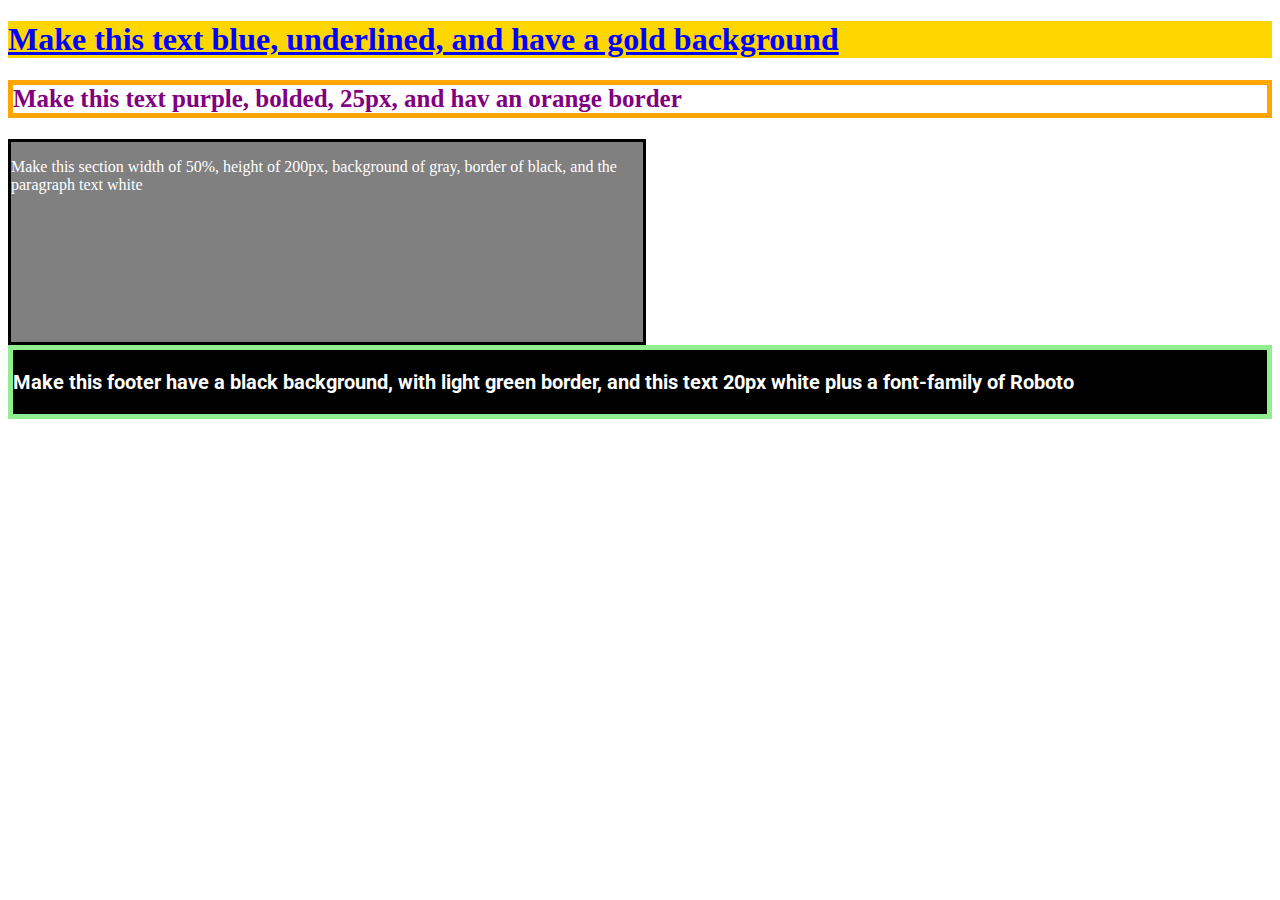
<file: class04-solutions/class04-materials/basic-css/index.html>
<!DOCTYPE html>
<html lang="en">
	<head>
		<title>Blank Template</title>
		<!-- external CSS link -->
		<link rel="preconnect" href="https://fonts.googleapis.com">
		<link rel="preconnect" href="https://fonts.gstatic.com" crossorigin>
		<link href="https://fonts.googleapis.com/css2?family=Roboto&display=swap" rel="stylesheet">
		<link rel="stylesheet" href="css/style.css">
	</head>
	<body>

		<h1>Make this text blue, underlined, and have a gold background</h1>

		<h2>Make this text purple, bolded, 25px, and hav an orange border </h2>

		<section>
			<p>Make this section width of 50%, height of 200px, background of gray, border of black, and the paragraph text white</p>
		</section>

		<footer>
			<h3>Make this footer have a black background, with light green border, and this text 20px white plus a font-family of Roboto</h3>
		</footer>

	</body>
</html>
</file>
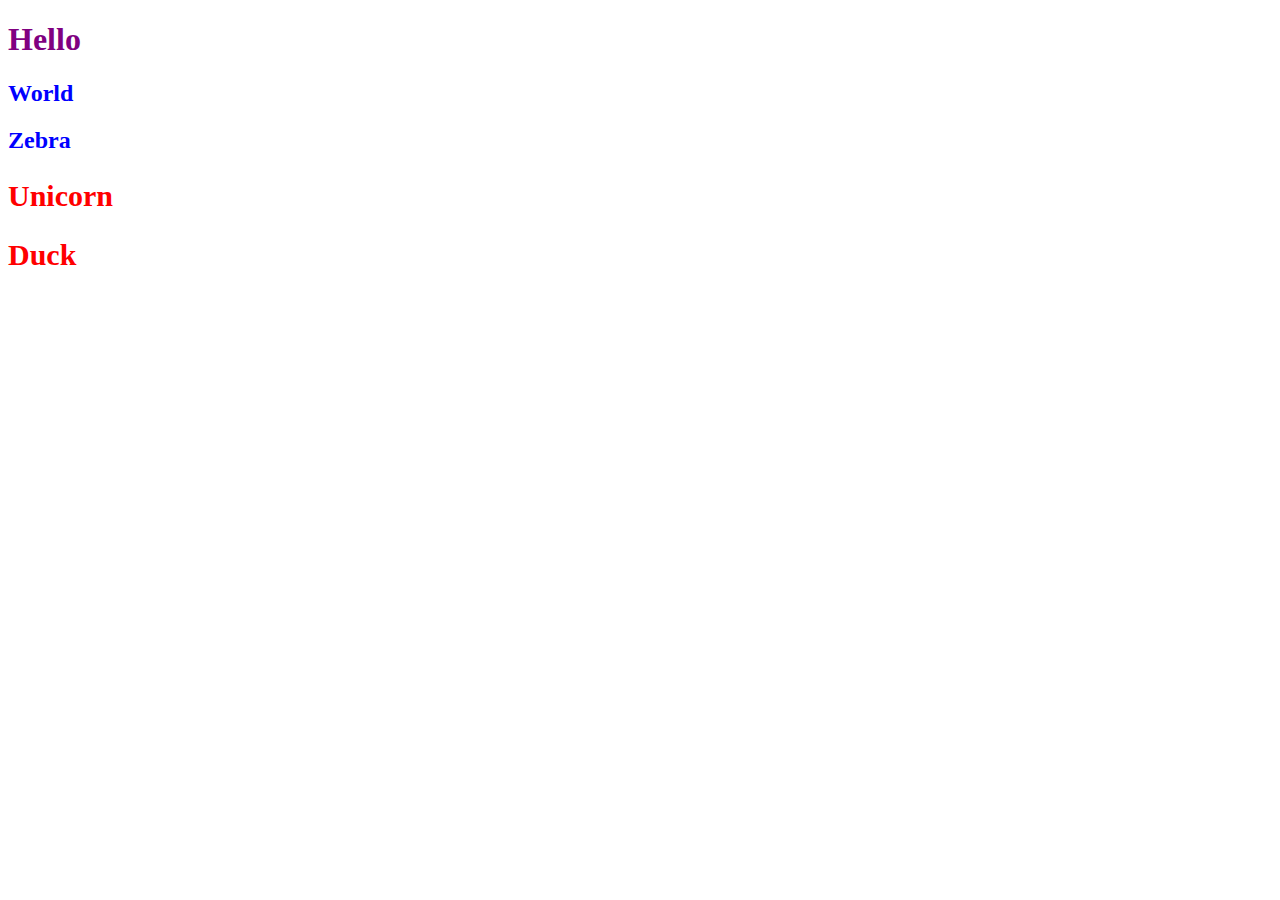
<file: class04-solutions/class04-materials/relationship-css/index.html>
<!DOCTYPE html>
<html lang="en">
	<head>
		<title>Blank Template</title>
		<!-- external CSS link -->
		<link rel="stylesheet" href="css/style.css">
	</head>
	<body>
		<h1>Hello</h1>
		<section>
			<h2>World</h2>
			<h2>Zebra</h2>
		</section>
		<section>
			<article>
				<h2>Unicorn</h2>
			</article>
		</section>
		<article>
			<h2>Duck</h2>
		</article>
	</body>
</html>
</file>
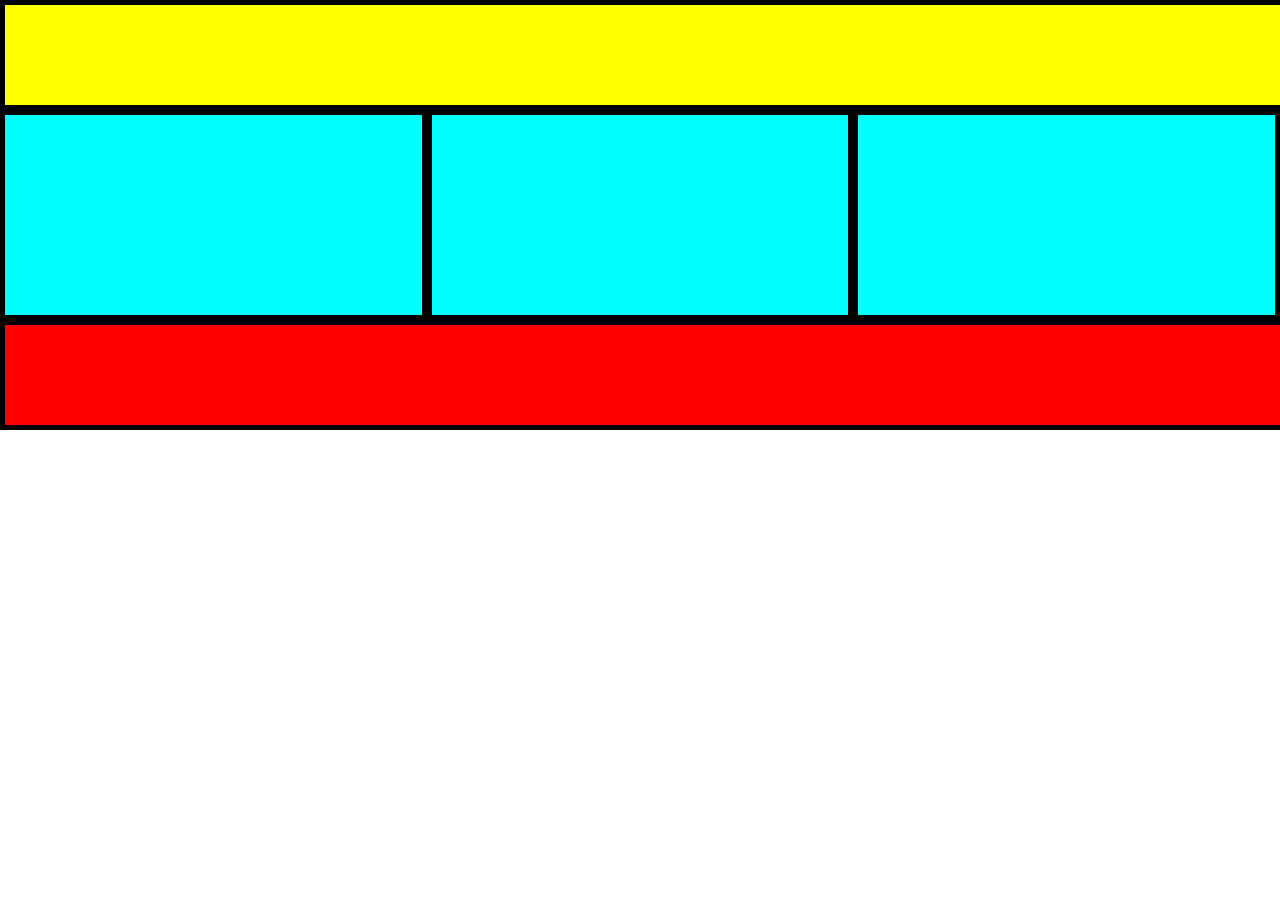
<file: class05-materials/class05-materials/homework/index.html>
<!DOCTYPE html>
<html lang="en">
<head>
    <meta charset="UTF-8">
    <meta http-equiv="X-UA-Compatible" content="IE=edge">
    <meta name="viewport" content="width=device-width, initial-scale=1.0">
    <link rel="stylesheet" href="style.css">
    <title>Document</title>
</head>
<body>
    <header></header>
    <div>
        <section></section>
        <section></section>
        <section></section>
    </div>
    <footer></footer>
</body>
</html>
</file>
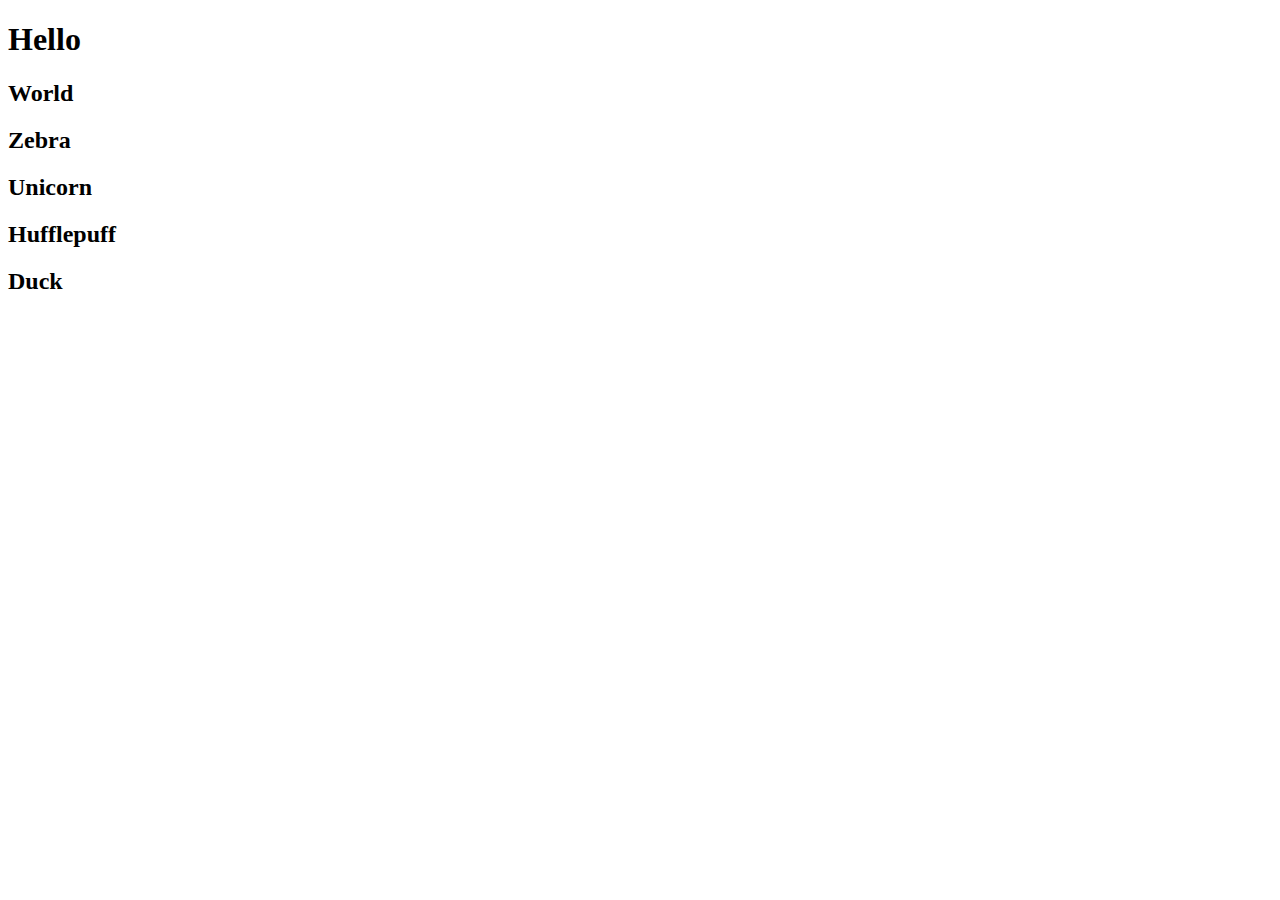
<file: class05-materials/class05-materials/relationship-css-two/index.html>
<!DOCTYPE html>
<html lang="en">
	<head>
		<title>Blank Template</title>
		<!-- external CSS link -->
		<link rel="stylesheet" href="css/style.css">
	</head>
	<body>
		<h1>Hello</h1>
		<section>
			<h2>World</h2>
			<h2>Zebra</h2>
		</section>
		<section>
			<article>
				<h2>Unicorn</h2>
				<h2>Hufflepuff</h2>
			</article>
		</section>
		<article>
			<h2>Duck</h2>
		</article>
	</body>
</html>
</file>
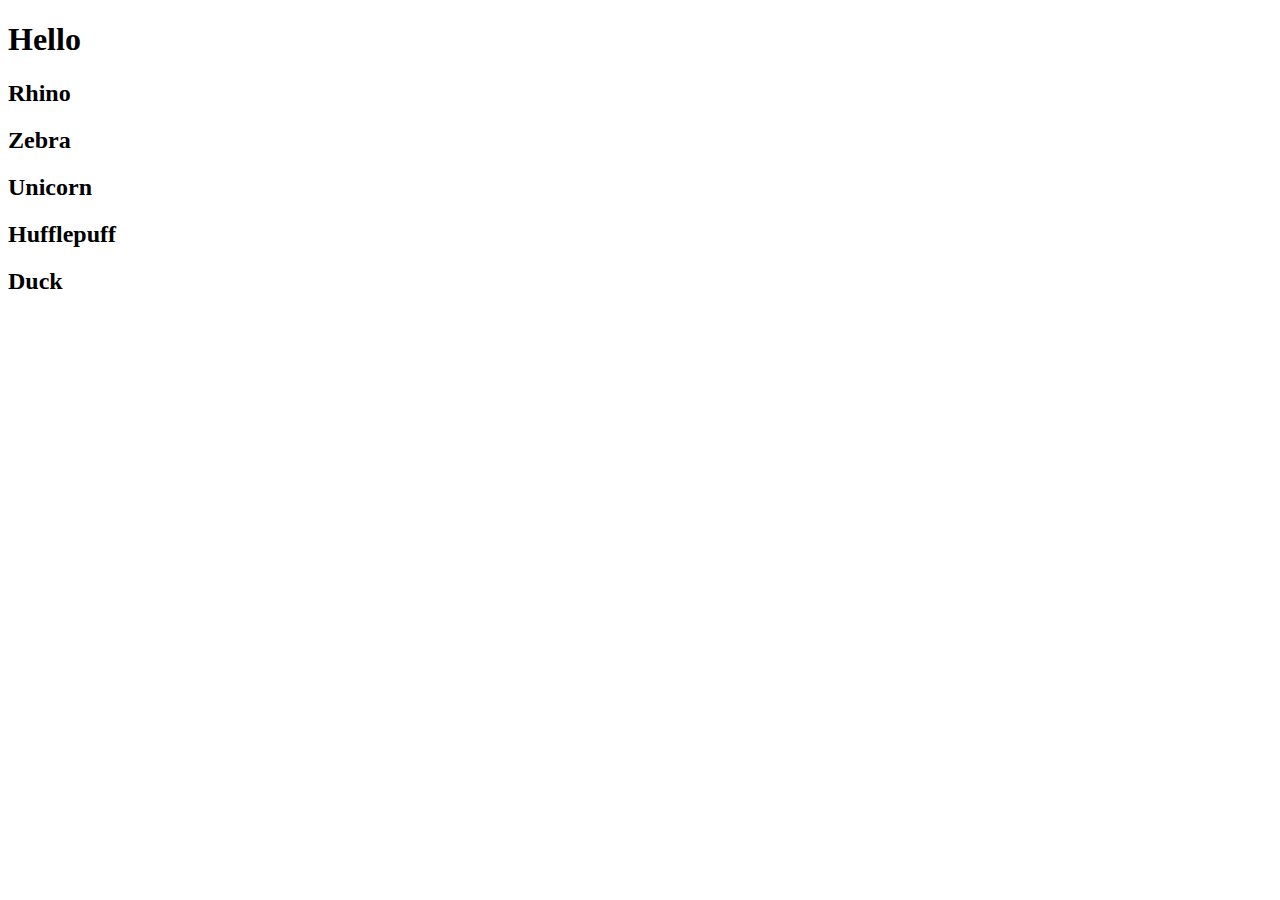
<file: class05-materials/class05-materials/specificity-practice/index.html>
<!DOCTYPE html>
<html lang="en">
	<head>
		<title>Blank Template</title>
		<!-- external CSS link -->
		<link rel="stylesheet" href="css/style.css">
	</head>
	<body>
		<h1 id="hi">Hello</h1>
		<section class="top">
			<h2 id="rhino" class="africa fourLegs">Rhino</h2>
			<h2 id="zebra" class="africa fourLegs">Zebra</h2>
		</section>
		<section class="middle">
			<article>
				<h2 id="uni">Unicorn</h2>
				<h2 id="bestHouse" class="harryPotter triWizardChamp badger">Hufflepuff</h2>
			</article>
		</section>
		<article class="areDucksDinosaurs">
			<h2 class="likesToQuack fight1Or100">Duck</h2>
		</article>
	</body>
</html>
</file>
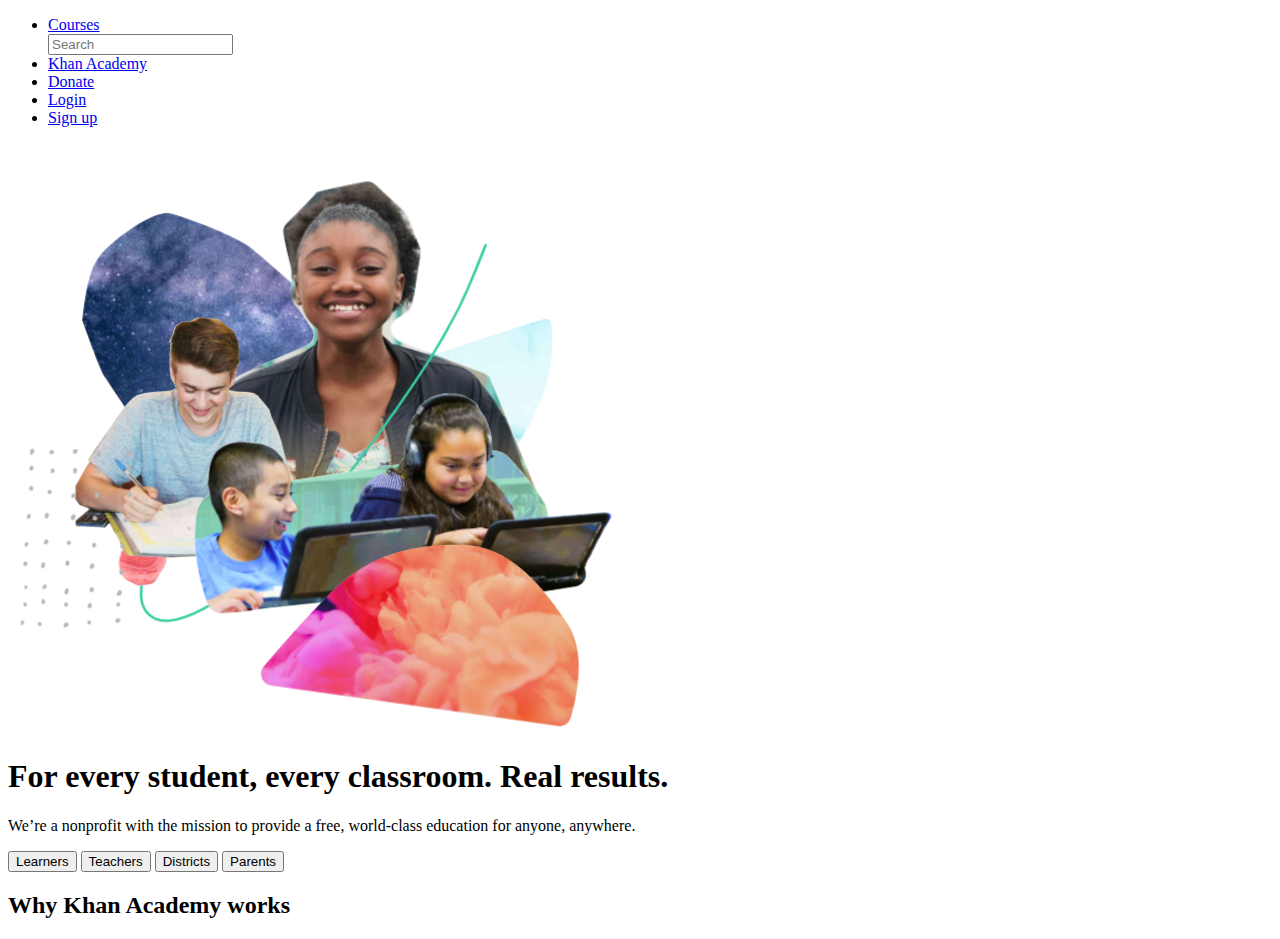
<file: class-03-materials/khan-academy.html>
<!DOCTYPE html>
<html lang="en">
<head>
    <meta charset="UTF-8">
    <meta http-equiv="X-UA-Compatible" content="IE=edge">
    <meta name="viewport" content="width=device-width, initial-scale=1.0">
    <title>Khan Academy</title>
    <link rel="shortcut icon" href="khan_logo.jpg" type="image/x-icon">
</head>
<body>
    <header>
        <nav>
            <ul>
                <li><a href="#">Courses</a></li>
                <input type="text" placeholder="Search">
                <li><a href="#">Khan Academy</a></li>
                <li><a href="#">Donate</a></li>
                <li><a href="#">Login</a></li>
                <li><a href="#">Sign up</a></li>
            </ul>
        </nav>
        <section>
            <img src="khan-academy_image.png" alt="Children with technological devices learning online">
            <div>
                <h1>For every student,
                    every classroom.
                    Real results.
                </h1>
                <p>
                    We’re a nonprofit with the mission to provide a free, world-class education for anyone, anywhere.
                </p>
                <div>
                    <button>Learners</button>
                    <button>Teachers</button>
                    <button>Districts</button>
                    <button>Parents</button>
                </div>
            </div>
        </section>
        <section>
            <h2>Why Khan Academy works</h2>
        </section>
    </header>
</body>
</html>
</file>
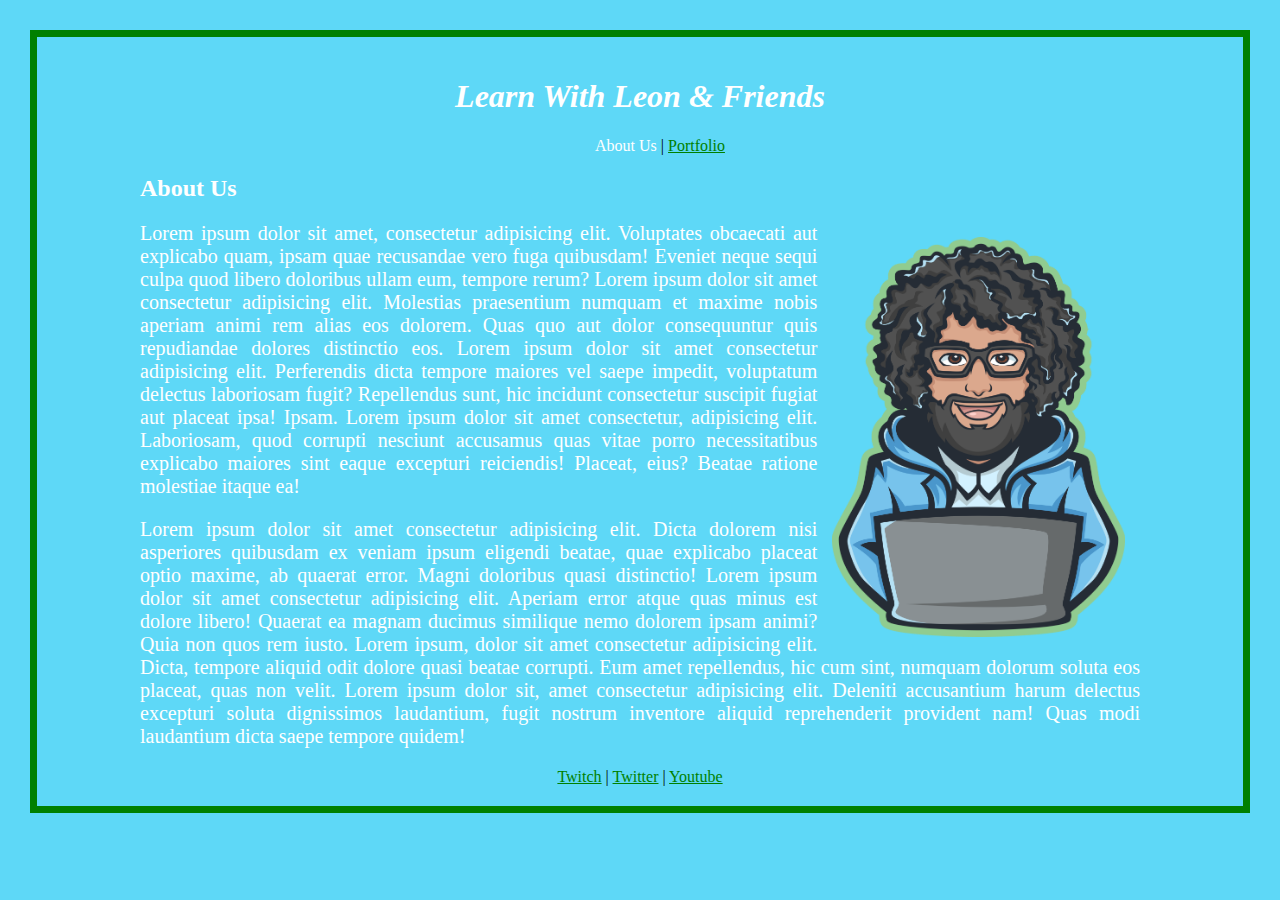
<file: class04-solutions/class04-materials/simple-site-lab.html>
<!DOCTYPE html>
<html lang="en">
<head>
    <meta charset="UTF-8">
    <meta http-equiv="X-UA-Compatible" content="IE=edge">
    <meta name="viewport" content="width=device-width, initial-scale=1.0">
    <title>Simple Site Lab</title>
    <link rel="stylesheet" href="style.css">
</head>
<body>
    <h1 class="text-white">Learn With Leon & Friends</h1>
    <header>
        <nav>
            <ul>
                <li><a href="#" class="text-white">About Us</a> |</li>
                <li><a href="#" class="text-green">Portfolio</a></li>
            </ul>
        </nav>
    </header>
    <div>
        <h2 class="text-white">About Us</h2>
        <img src="logo.png" alt="Logo Leon">
        <p>
            Lorem ipsum dolor sit amet, consectetur adipisicing elit. Voluptates obcaecati aut explicabo quam, ipsam quae recusandae vero fuga quibusdam! Eveniet neque sequi culpa quod libero doloribus ullam eum, tempore rerum?
            Lorem ipsum dolor sit amet consectetur adipisicing elit. Molestias praesentium numquam et maxime nobis aperiam animi rem alias eos dolorem. Quas quo aut dolor consequuntur quis repudiandae dolores distinctio eos.
            Lorem ipsum dolor sit amet consectetur adipisicing elit. Perferendis dicta tempore maiores vel saepe impedit, voluptatum delectus laboriosam fugit? Repellendus sunt, hic incidunt consectetur suscipit fugiat aut placeat ipsa! Ipsam.
            Lorem ipsum dolor sit amet consectetur, adipisicing elit. Laboriosam, quod corrupti nesciunt accusamus quas vitae porro necessitatibus explicabo maiores sint eaque excepturi reiciendis! Placeat, eius? Beatae ratione molestiae itaque ea!
        </p>
        <p>
            Lorem ipsum dolor sit amet consectetur adipisicing elit. Dicta dolorem nisi asperiores quibusdam ex veniam ipsum eligendi beatae, quae explicabo placeat optio maxime, ab quaerat error. Magni doloribus quasi distinctio!
            Lorem ipsum dolor sit amet consectetur adipisicing elit. Aperiam error atque quas minus est dolore libero! Quaerat ea magnam ducimus similique nemo dolorem ipsam animi? Quia non quos rem iusto.
            Lorem ipsum, dolor sit amet consectetur adipisicing elit. Dicta, tempore aliquid odit dolore quasi beatae corrupti. Eum amet repellendus, hic cum sint, numquam dolorum soluta eos placeat, quas non velit.
            Lorem ipsum dolor sit, amet consectetur adipisicing elit. Deleniti accusantium harum delectus excepturi soluta dignissimos laudantium, fugit nostrum inventore aliquid reprehenderit provident nam! Quas modi laudantium dicta saepe tempore quidem!
        </p>    
    </div>
    
 
    <footer>
        <a href="#" class="text-green">Twitch</a> |
        <a href="#" class="text-green">Twitter</a> |
        <a href="#" class="text-green">Youtube</a>
    </footer>
</body>
</html>
</file>
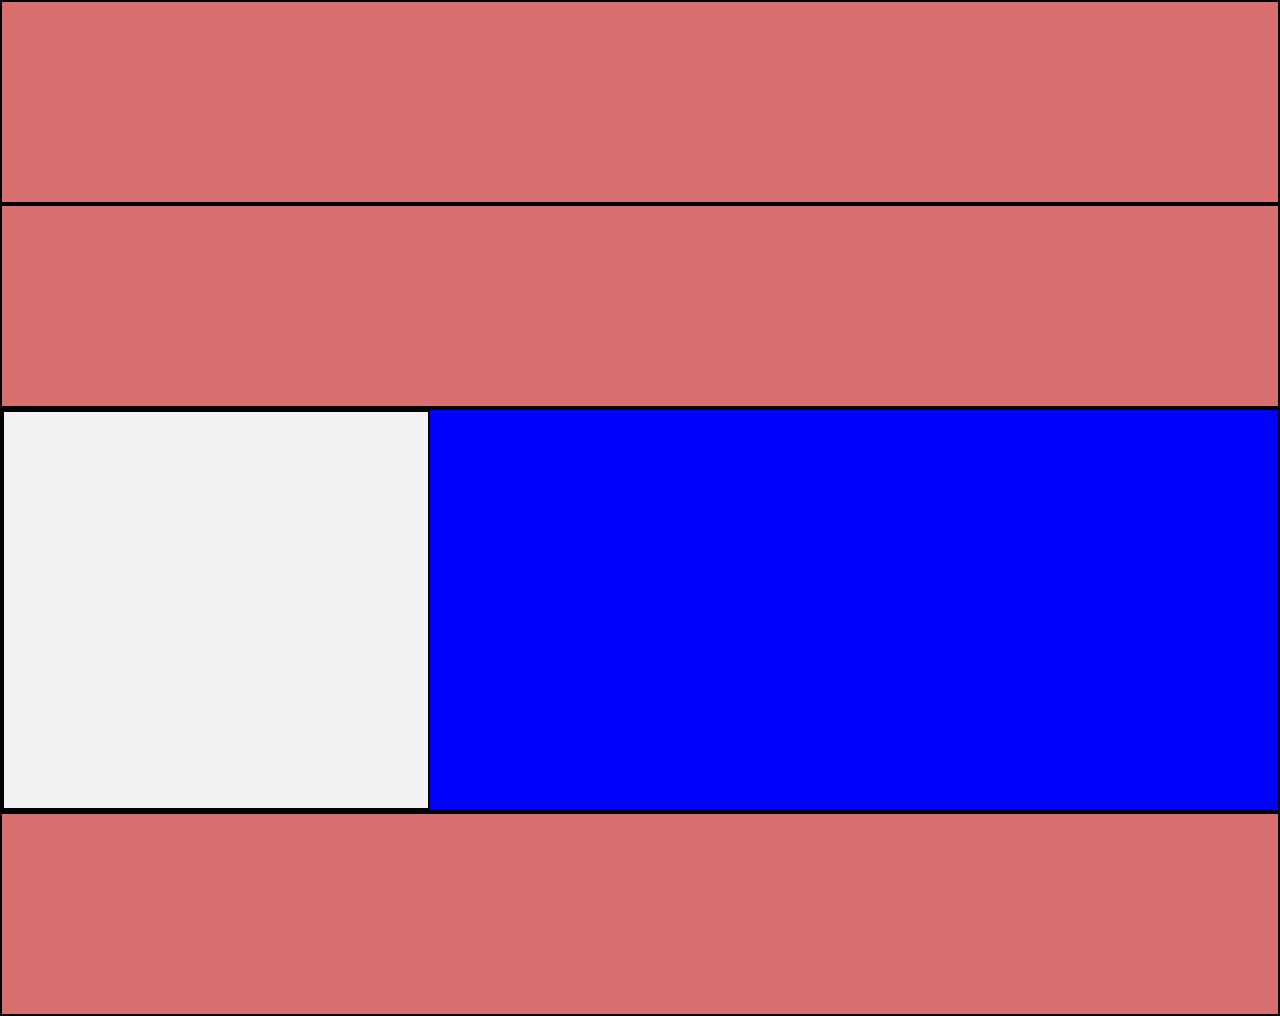
<file: class05-materials/class05-materials/homework/layout 2.html>
<!DOCTYPE html>
<html lang="en">
<head>
    <meta charset="UTF-8">
    <meta http-equiv="X-UA-Compatible" content="IE=edge">
    <meta name="viewport" content="width=device-width, initial-scale=1.0">
    <link rel="stylesheet" href="style_layout2.css">
    <title>LAYOUT 2</title>
</head>
<body>
    <section></section>
    <section></section>
    <section class="container">
        <article class="an-article"></article>
        <article></article>
    </section>
    <section></section>
</body>
</html>
</file>
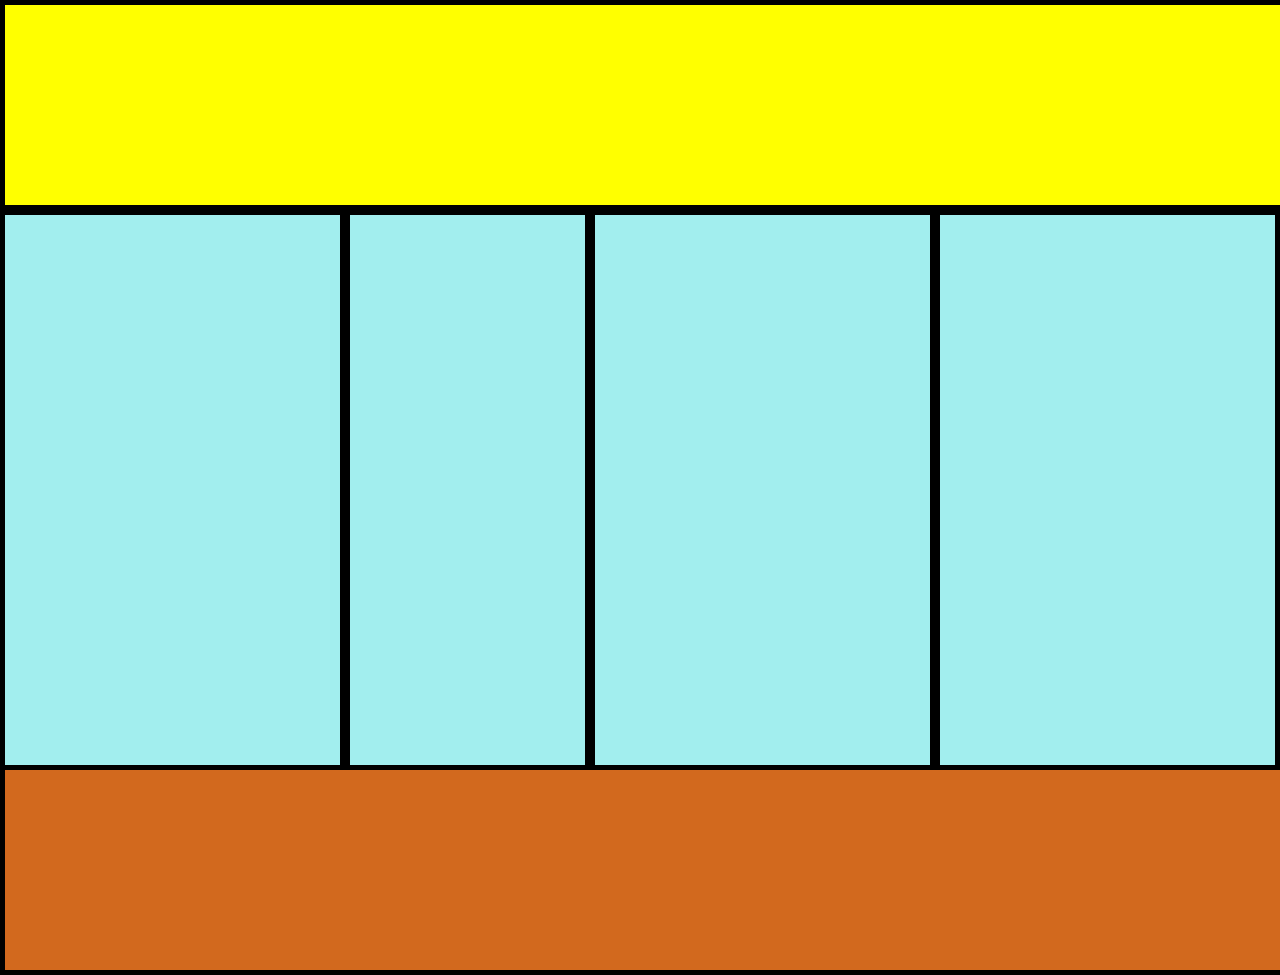
<file: class05-materials/class05-materials/homework/layout 3.html>
<!DOCTYPE html>
<html lang="en">
<head>
    <meta charset="UTF-8">
    <meta http-equiv="X-UA-Compatible" content="IE=edge">
    <meta name="viewport" content="width=device-width, initial-scale=1.0">
    <link rel="stylesheet" href="style_layout3.css">
    <title>LAYOUT 3</title>
</head>
<body>
    <header></header>
    <section>
        <article class="one"></article>
        <article class="two"></article>
        <article class="three"></article>
        <article class="four"></article>
    </section>
    <footer></footer>
</body>
</html>
</file>
<file: class04-solutions/class04-materials/basic-css/css/style.css>
h1{
    color: blue;
    text-decoration: underline;
    background: gold;
}
/* Make this text purple, bolded, 25px, and hav an orange border */
h2{
    color: purple;
    font-weight: bold;
    font-size: 25px;
    border: 5px solid orange;
}
/* Make this section width of 50%, height of 200px, background of gray, border of black, and the paragraph text white */
section{
    width: 50%;
    height: 200px;
    background: gray;
    border: 3px solid black;
}
p{
    color: white;
}
/* Make this footer have a black background, with light green border, and this text 20px white plus a font-family of Roboto */
footer{
    background: black;
    border: 5px solid lightgreen;
}
h3{
    color: white;
    font-size: 20px;
    font-family: 'Roboto', sans-serif;
}
</file>
<file: class04-solutions/class04-materials/relationship-css/css/style.css>
h1{
    color: purple;
}
section > h2{
    color: blue;
}
article > h2{
    color: red !important;
    font-weight: bold;
    font-size: 30px;
}
section article h2{
    color: orange;
}
</file>
<file: class05-materials/class05-materials/homework/style.css>
*{
    margin: 0;
}
header{
    background-color: yellow;
    border: 5px solid black;
    width: 100%;
    height: 100px;
}

.more-heigh{
    height: 300px;
}

div{
    display: flex;
}

section{
    background-color: aqua;
    border: 5px solid black;
    width: 100%;
    height: 200px;
}

footer{
    background-color: red;
    border: 5px solid black;
    width: 100%;
    height: 100px;
}
</file>
<file: class05-materials/class05-materials/relationship-css-two/css/style.css>
/* NO classes or IDs */
/* Please Make only World and Zebra Blue */

/* Please Make only Zebra Purple */

/* Please Make only Hufflepuff Gold */

/* Please keep Hufflepuff Gold and make ONLY Unicorn Gray  */
</file>
<file: class05-materials/class05-materials/specificity-practice/css/style.css>
/* Please Make only Rhino and Zebra Blue */

/* Please Make only Hufflepuff Gold */

/* Please select Duck with the highest level of specificity possible */

/* Please select Rhino with the highest level of specificity possible */
</file>
<file: class04-solutions/class04-materials/style.css>
body{
    background-color: rgb(94, 216, 247);
    text-align: center;
    margin: 30px;
    border: 7px solid green;
    padding: 20px;
}  

h1{
    font-style: italic;
}

h2{
    text-align: left;
}

li{
    list-style-type: none;
    display: inline;
}

.text-white{
    color: white;
    text-decoration: none;
}

.text-green{
    color: green;
}

div{
    width: 100%;
    max-width: 1000px;
    margin: auto;
}

div p{
    font-size: 20px;
    text-align: justify;
    margin-top: 20px;
    color: white;
}

img{
    margin: 15px;
    height: 400px;
    float: right;
}
</file>
<file: class05-materials/class05-materials/homework/style_layout2.css>
*{
    margin: 0;
    padding: 0;
    overflow-x: hidden;
}

section{
    height: 200px;
    border: 2px solid #000;
    background-color: #d86e6e;
}

.container{
    display: flex;
    height: 400px;
}

.an-article{
    width: 50%;
    border: 2px solid #000;
    background-color: #f2f2f2;
}

article{
    width: 100%;
    background-color: blue;
}
</file>
<file: class05-materials/class05-materials/homework/style_layout3.css>
*{
    margin: 0;
}

header{
    background-color: yellow;
    border: 5px solid black;
    width: 100%;
    height: 200px;
}

section{
    width: 100%;
    display: flex;
}

article{
    background-color: rgb(162, 238, 238);
    border: 5px solid black;
    border-bottom: 0;
    width: 50%;
    height: 550px;
}

.one .three .four{ 
    width: 15%; 
}

.two{
    width: 35%;
}


footer{
    width: 100%;
    background-color: chocolate;
    height: 200px;
    border: 5px solid black;
}
</file>
